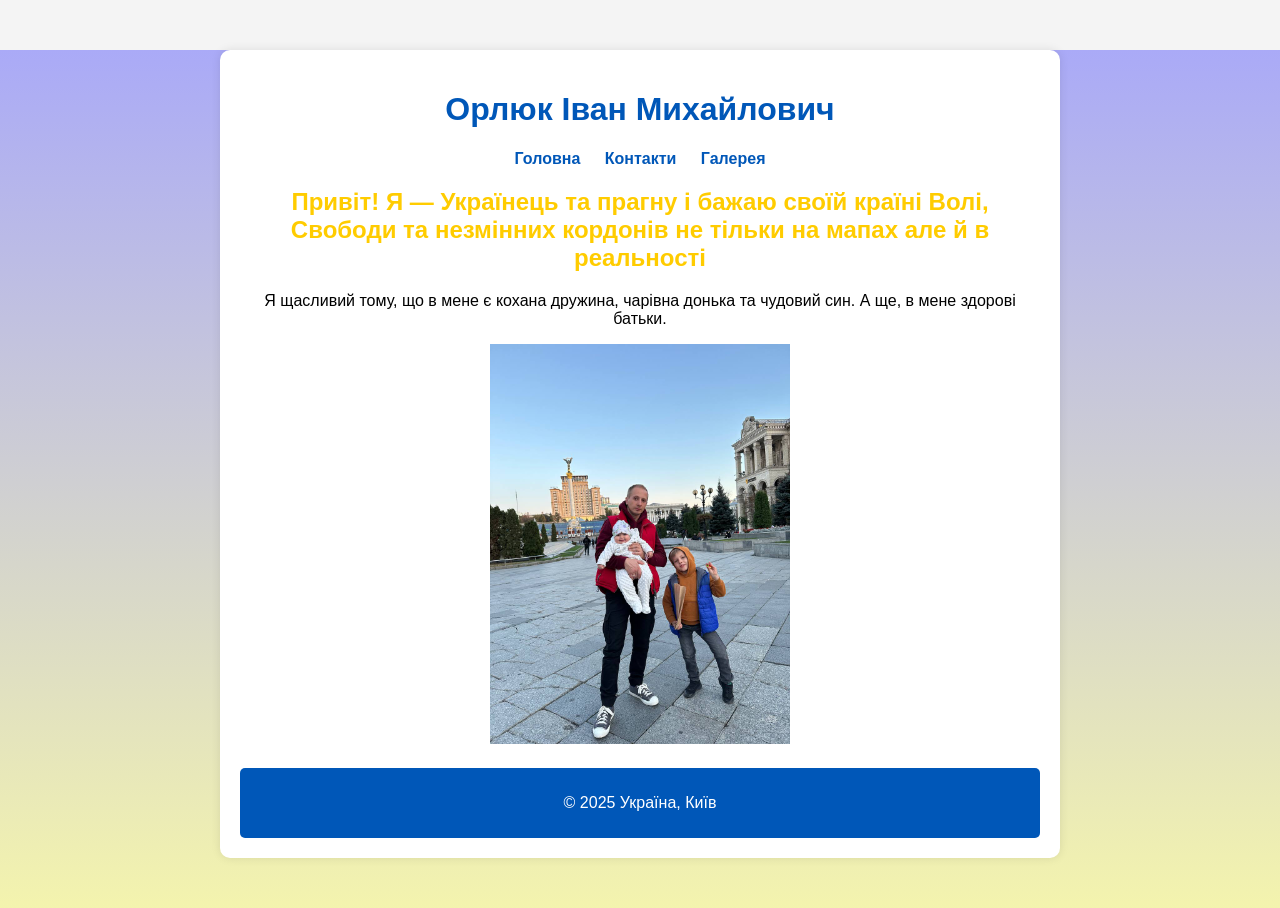
<file: index.html>
<!DOCTYPE html>
<html lang="uk">
<head>
    <meta charset="UTF-8">
    <title>Щось про мене</title>
    <link rel="stylesheet" href="style.css">
</head>
<body>
    <div class="background"></div>

    <div class="container">
    <header>
        <h1>Орлюк Іван Михайлович</h1>
        <nav>
            <ul>
                <li><a href="C:\Users\Admin\Desktop\HW19.1orliukim\домашка.html">Головна</a></li>
                <li><a href="pages/contact.html">Контакти</a></li>
                <li><a href="pages/gallery.html">Галерея</a></li>
            </ul>
        </nav>
    </header>
    <section>
        <h2>Привіт! Я — Українець та прагну і бажаю своїй країні Волі, Свободи та незмінних кордонів не тільки на мапах але й в реальності</h2>
        <p>Я щасливий тому, що в мене є кохана дружина, чарівна донька та чудовий син. А ще, в мене здорові батьки.</p>
        <img src="photo/maydan.jpg" alt="Улюблене місто" width="300">
    </section>
    <footer> 
        <p>&copy; 2025 Україна, Київ</p>
    </footer>
   </div>
</body>
</html>
</file>
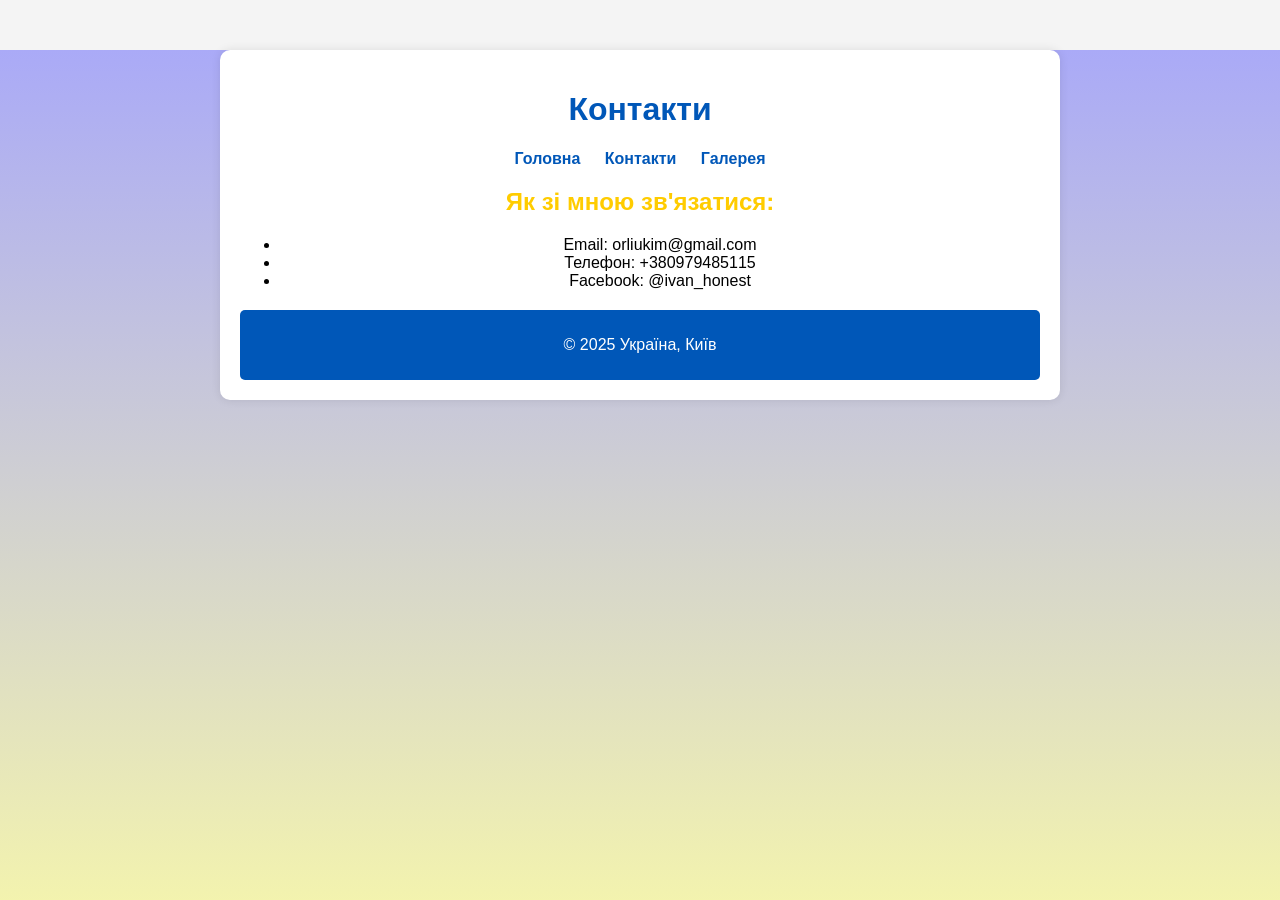
<file: pages/contact.html>
<!DOCTYPE html>
<html lang="uk">
<head>
       <meta charset="UTF-8">
       <title>Контакти</title>
       <link rel="stylesheet" href="../style.css">
</head>
<body>
    <div class="background"></div>

    <div class="container">
    <header>
        <h1>Контакти</h1>
        <nav>
            <ul>
                <li><a href="C:\Users\Admin\Desktop\HW19.1orliukim\index.html">Головна</a></li>
                <li><a href="contact.html">Контакти</a></li>
                <li><a href="gallery.html">Галерея</a></li>
            </ul>
        </nav>
    </header>
    <section>
        <h2>Як зі мною зв'язатися:</h2>
        <ul>
            <li>Email: orliukim@gmail.com</li>
            <li>Телефон: +380979485115</li>
            <li>Facebook: @ivan_honest</li>
        </ul>
    </section>
    <footer>
        <p>&copy; 2025 Україна, Київ</p>
    </footer>
  </div>
</body>
</html>
</file>
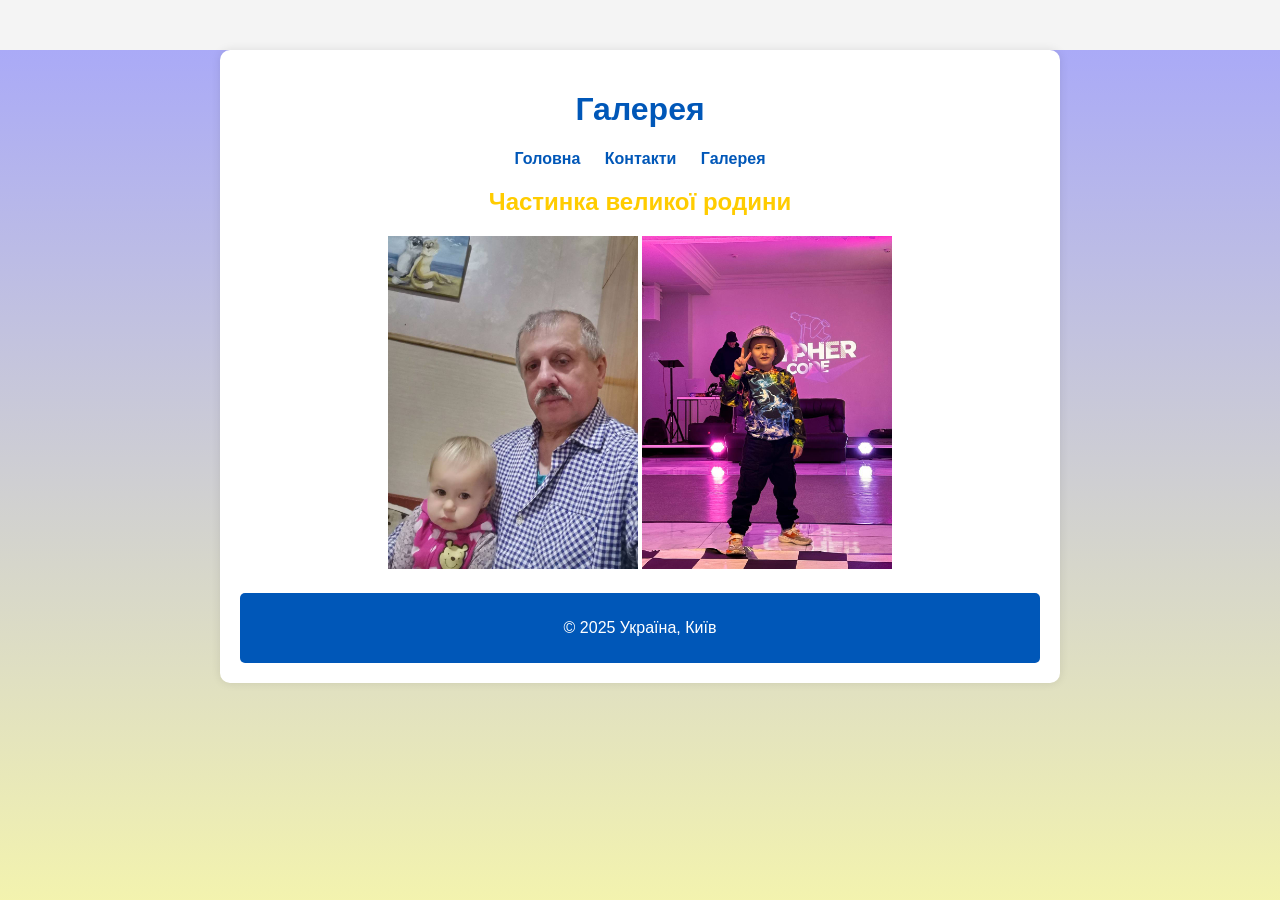
<file: pages/gallery.html>
<!DOCTYPE html>
<html lang="uk">
<head>
      <meta charset="UTF-8">
    <title>Галерея</title>
    <link rel="stylesheet" href="../style.css">
</head>
<body>
    <div class="background"></div>

    <div class="container">
    <header>
        <h1>Галерея</h1>
        <nav>
            <ul>
                <li><a href="C:\Users\Admin\Desktop\HW19.1orliukim\index.html">Головна</a></li>
                <li><a href="contact.html">Контакти</a></li>
                <li><a href="gallery.html">Галерея</a></li>
            </ul>
        </nav>
    </header>
    <section>
        <h2>Частинка великої родини</h2>
        <img src="../photo/mykhailo&zoryana.jpg" alt="Дідусь з онукою" width="250">
        <img src="../photo/mykhailo.jpg" alt=Михайло перед змаганнями з брейку width="250">
    </section>
    <footer>
        <p>&copy; 2025 Україна, Київ</p>
    </footer>
  </div>
</body>
</html>
</file>
<file: style.css>
body {
    font-family: Arial, sans-serif;
    margin: 0;
    padding: 0;
    text-align: center;
    background-color: #f4f4f4;
}


.background {
    position: fixed;
    width: 100%;
    height: 100%;
    background: linear-gradient(rgba(0, 0, 255, 0.3), rgba(255, 255, 0, 0.3));
    z-index: -1;
}


.container {
    max-width: 800px;
    margin: 50px auto;
    padding: 20px;
    background: white;
    border-radius: 10px;
    box-shadow: 0 0 10px rgba(0, 0, 0, 0.1);
}


h1 {
    color: #0057b8;
}

h2 {
    color: #ffcc00;
}


nav ul {
    list-style: none;
    padding: 0;
}

nav ul li {
    display: inline;
    margin: 10px;
}

nav ul li a {
    text-decoration: none;
    color: #0057b8;
    font-weight: bold;
}


.team-img, .gallery-img {
    width: 300px;
    border-radius: 10px;
    margin: 10px;
}


footer {
    margin-top: 20px;
    padding: 10px;
    background: #0057b8;
    color: white;
    border-radius: 5px;
}
</file>
